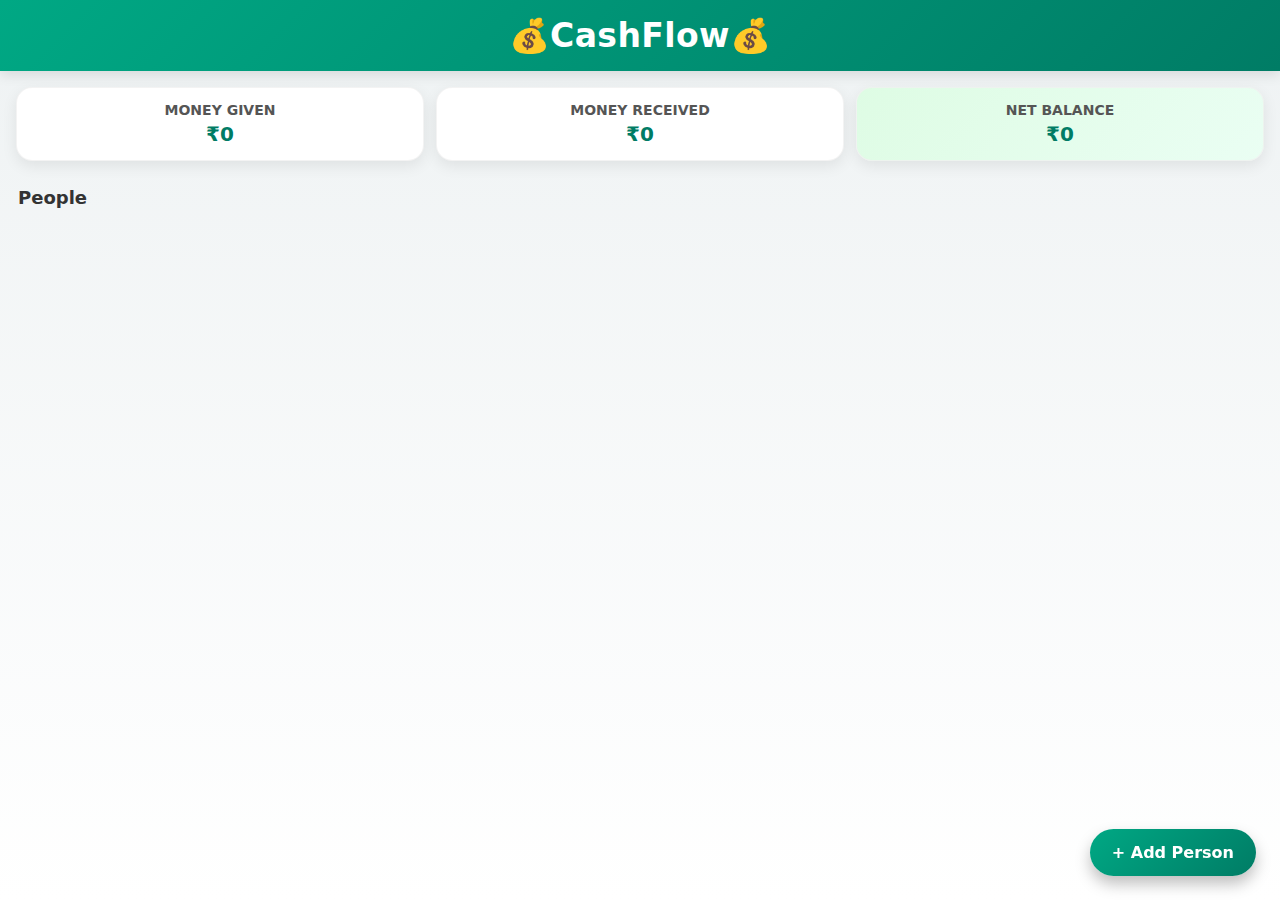
<file: index.html>
<!DOCTYPE html>
<html lang="en">
<head>
  <meta charset="UTF-8" />
  <meta name="viewport" content="width=device-width, initial-scale=1.0" />
  <title>My Ledger</title>
  <link rel="stylesheet" href="style.css" />
</head>
<body>
  <header><h2>💰CashFlow💰</h2></header>

  <section class="summary">
    <div class="card"><h3>Money Given</h3><p id="totalGiven">₹0</p></div>
    <div class="card"><h3>Money Received</h3><p id="totalReceived">₹0</p></div>
    <div class="card net"><h3>Net Balance</h3><p id="netBalance">₹0</p></div>
  </section>

  <main>
    <h3>People</h3>
    <div id="peopleList" class="people"></div>
  </main>

  <button class="add-btn" id="addPersonBtn">+ Add Person</button>

  <!-- Add Person Modal -->
  <div class="modal" id="personModal">
    <div class="modal-content">
      <h3>Add Person</h3>
      <input type="text" id="personName" placeholder="Name" />
      <button id="savePerson">Save</button>
      <button class="cancel">Cancel</button>
    </div>
  </div>

  <script src="script.js"></script>
</body>
</html>
</file>
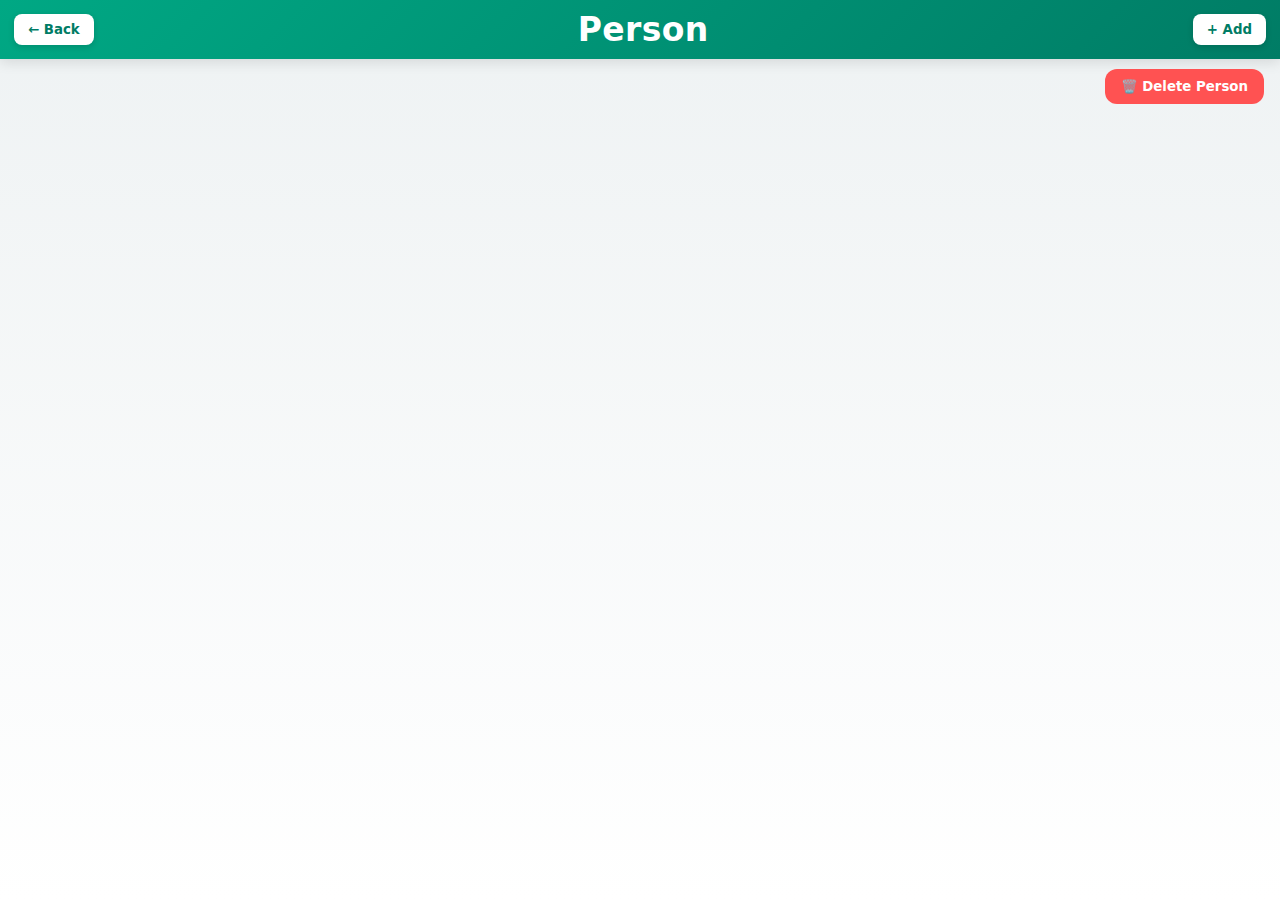
<file: person.html>
<!DOCTYPE html>
<html lang="en">
<head>
  <meta charset="UTF-8" />
  <meta name="viewport" content="width=device-width, initial-scale=1.0" />
  <title>Person Transactions</title>
  <link rel="stylesheet" href="style.css" />
</head>
<body>
  <header class="person-header">
    <button class="back" id="backBtn">← Back</button>
    <h2 id="personName">Person</h2>
    <button id="addTxnBtn" class="small-btn">+ Add</button>
  </header>

  <div class="delete-person-container">
    <button id="deletePersonBtn" class="delete-person">🗑️ Delete Person</button>
  </div>

  <section class="transactions" id="txnList"></section>

  <!-- Add Transaction Modal -->
  <div class="modal" id="txnModal">
    <div class="modal-content">
      <h3>Add Transaction</h3>
      <select id="txnType">
        <option value="given">Money Given</option>
        <option value="received">Money Received</option>
      </select>
      <input type="number" id="txnAmount" placeholder="Amount (₹)" />
      <input type="text" id="txnNote" placeholder="Note (optional)" />
      <input type="datetime-local" id="txnDateTime" />
      <button id="saveTxn">Add</button>
      <button class="cancel">Cancel</button>
    </div>
  </div>

  <script src="script.js"></script>
</body>
</html>
</file>
<file: style.css>
* {
  margin: 0;
  padding: 0;
  box-sizing: border-box;
  font-family: "Poppins", system-ui, -apple-system, Segoe UI, Roboto, Arial, sans-serif;
}

body {
  background: linear-gradient(180deg, #eef2f3, #ffffff);
  color: #222;
  min-height: 100vh;
  padding-bottom: 100px;
  overflow-x: hidden;
}

/* 💰 Header */
header {
  background: linear-gradient(135deg, #00a884, #007c65);
  color: #fff;
  text-align: center;
  padding: 16px 10px;
  font-size: 22px;
  font-weight: 700;
  letter-spacing: 0.4px;
  box-shadow: 0 4px 12px rgba(0, 0, 0, 0.1);
  position: sticky;
  top: 0;
  z-index: 10;
}

/* 📊 Summary Section */
.summary {
  display: flex;
  justify-content: space-around;
  flex-wrap: wrap;
  gap: 12px;
  padding: 16px;
}

.card {
  flex: 1;
  min-width: 120px;
  background: #fff;
  border-radius: 16px;
  padding: 14px 18px;
  text-align: center;
  box-shadow: 0 5px 15px rgba(0, 0, 0, 0.08);
  border: 1px solid rgba(240, 240, 240, 0.8);
  transition: all 0.3s ease;
}
.card:hover { transform: translateY(-4px); }

.card h3 {
  font-size: 14px;
  color: #555;
  margin-bottom: 4px;
  text-transform: uppercase;
}
.card p { font-size: 20px; font-weight: 700; color: #007c65; }
.card.net { background: linear-gradient(135deg, #defce4, #eafef3); color: #1b4332; }

/* 👥 People List */
main h3 { padding: 0 18px; font-size: 18px; margin-top: 10px; color: #333; }
.people { padding: 14px 18px; }

.person {
  background: #fff;
  border: 1px solid rgba(230, 230, 230, 0.8);
  border-radius: 16px;
  margin-bottom: 12px;
  padding: 14px 16px;
  display: flex;
  justify-content: space-between;
  align-items: center;
  box-shadow: 0 4px 10px rgba(0, 0, 0, 0.05);
  transition: all 0.2s ease;
}
.person:hover { background: #f8fffc; transform: scale(1.01); }
.person h4 { font-size: 16px; font-weight: 600; color: #111; }
.person small { font-size: 13px; color: #777; }
.balance { font-weight: 700; font-size: 16px; }
.balance.positive { color: #2a9d8f; }
.balance.negative { color: #d62828; }

/* ➕ Add Person Button */
.add-btn {
  position: fixed;
  bottom: 24px;
  right: 24px;
  background: linear-gradient(135deg, #00a884, #007c65);
  color: white;
  border: none;
  border-radius: 50px;
  padding: 14px 22px;
  font-size: 16px;
  font-weight: 600;
  cursor: pointer;
  box-shadow: 0 8px 15px rgba(0, 0, 0, 0.25);
  transition: all 0.25s ease;
  z-index: 20;
}
.add-btn:hover { transform: translateY(-3px); background: linear-gradient(135deg, #00c98f, #00996f); }

/* 🪟 Modal */
.modal {
  position: fixed;
  top: 0; left: 0;
  width: 100%; height: 100%;
  background: rgba(0, 0, 0, 0.4);
  display: none;
  justify-content: center;
  align-items: center;
  z-index: 100;
}
.modal-content {
  background: #fff;
  border-radius: 18px;
  padding: 24px;
  width: 90%; max-width: 400px;
  box-shadow: 0 8px 20px rgba(0, 0, 0, 0.2);
  display: flex; flex-direction: column; gap: 10px;
  animation: popup 0.25s ease;
}
@keyframes popup { from { transform: scale(0.9); opacity: 0; } to { transform: scale(1); opacity: 1; } }

.modal-content h3 { text-align: center; color: #007c65; margin-bottom: 8px; }

.modal-content input, .modal-content select {
  padding: 12px;
  border: 1px solid #ddd;
  border-radius: 10px;
  font-size: 14px;
  outline: none;
}
.modal-content button {
  padding: 12px;
  border: none;
  border-radius: 10px;
  font-weight: 600;
  cursor: pointer;
}
#savePerson, #saveTxn { background: linear-gradient(135deg, #00a884, #007c65); color: white; }
.cancel { background: #f0f0f0; color: #333; }

/* 🔙 Back & Add Transaction Button */
.back, .small-btn {
  background: #fff;
  color: #007c65;
  border: none;
  padding: 8px 14px;
  border-radius: 8px;
  cursor: pointer;
  font-weight: 600;
  box-shadow: 0 2px 6px rgba(0, 0, 0, 0.15);
  transition: 0.2s;
  z-index: 50;
  position: relative;
}
.back:hover, .small-btn:hover { background: #e0fff3; }

/* Header layout for person screen */
header.person-header {
  display: flex;
  align-items: center;
  justify-content: space-between;
  padding: 10px 14px;
  position: sticky;
  top: 0;
  z-index: 20;
}

/* 💳 Transaction */
.transactions {
  padding: 16px;
  display: flex;
  flex-direction: column;
  gap: 12px;
}

.txn {
  background: #fff;
  border-radius: 16px;
  padding: 14px 16px;
  box-shadow: 0 2px 8px rgba(0, 0, 0, 0.08);
  border: 1px solid #e0e0e0;
  transition: transform 0.2s ease;
}
.txn:hover { transform: scale(1.01); }

.txn .top {
  display: flex;
  justify-content: space-between;
  align-items: center;
  gap: 12px;
  width: 100%;
}

/* Amount (Left) */
.txn .amount {
  font-size: 17px;
  font-weight: 700;
  color: #d62828;
  white-space: nowrap;
  flex-shrink: 0;
}

/* Time (Center) */
.txn .time {
  /* flex: 1; */
  /* text-align: center; */
  font-size: 14px;
  font-weight: 600;
  color: #444;
  white-space: nowrap;
}

/* Delete Button (Right) */
.txn .delete-btn {
  background: linear-gradient(135deg, #ff4d4d, #e03131);
  border: none;
  margin-top: 10px;
  color: #fff;
  font-size: 13px;
  font-weight: 600;
  cursor: pointer;
  white-space: nowrap;
  padding: 4px 10px;
  border-radius: 8px;
  transition: all 0.25s ease;
  box-shadow: 0 2px 6px rgba(0, 0, 0, 0.15);
}

.txn .delete-btn:hover {
  background: linear-gradient(135deg, #ff6b6b, #e63939);
  transform: translateY(-2px);
  box-shadow: 0 4px 10px rgba(0, 0, 0, 0.2);
}

/* Note (Below) */
.txn .note {
  font-size: 16px;
  color: #333;
  margin-top: 6px;
  padding-left: 2px;
}

/* 🗑️ Delete Person */
.delete-person-container {
  text-align: right;
  padding: 10px 16px;
}
.delete-person {
  background: #ff5252;
  color: #fff;
  border: none;
  padding: 10px 16px;
  border-radius: 12px;
  font-weight: 800;
  cursor: pointer;
  transition: 0.3s;
  z-index: 20;
  position: relative;
}
.delete-person:hover { background: #e03131; }

/* 📱 Responsive */
@media (max-width: 600px) {
  .add-btn { padding: 12px 18px; font-size: 14px; }
  .delete-person { width: 100%; }
  .txn .time { font-size: 12px; }
}
</file>
